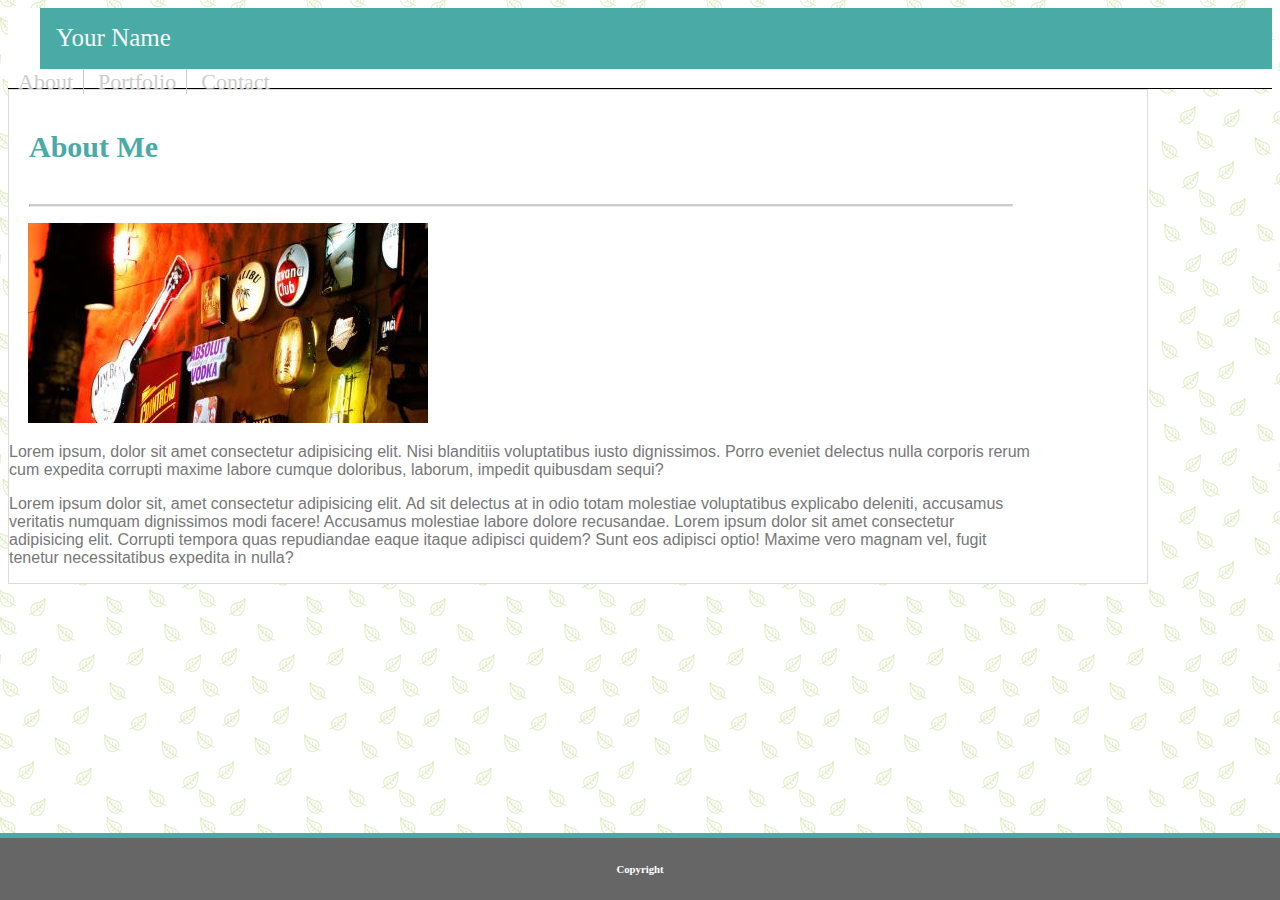
<file: index.html>
<!DOCTYPE html>
<html lang="en">
  <head>
    <meta charset="UTF-8" />
    <meta name="viewport" content="width=device-width, initial-scale=1.0" />
    <link
      rel="stylesheet"
      href="https://stackpath.bootstrapcdn.com/bootstrap/4.5.0/css/bootstrap.min.css"
      integrity="sha384-9aIt2nRpC12Uk9gS9baDl411NQApFmC26EwAOH8WgZl5MYYxFfc+NcPb1dKGj7Sk"
      crossorigin="anonymous"
    />
    <link rel="stylesheet" href="" />
    <title>About</title>
  </head>
  <style>
    body {
      background-image: url(leaves.png);
    }
    header {
      background-color: #ffffff;
    }
    a {
      color: #cccccc;
      text-decoration: none;
      padding-right: 10px;
      padding-left: 10px;
      font-size: 22px;
    }
    a:link {
      text-decoration: none;
      color: #cccccc;
    }
    .nav {
      margin-right: 2.5%;
      padding: 1.3%;
    }
    .name {
      background: #4aaaa5;
      font-family: Georgia, "Times New Roman", Times, serif;
      font-size: 25px;
      color: #f7f8f8;
      margin-left: 2.5%;
      padding: 1.3%;
    }
    .page {
      background-color: #ffffff;
      font-family: Arial, Helvetica, sans-serif;
    }
    .titulo {
      padding: 20px;
      color: #4aaaa5;
      font-family: Georgia, "Times New Roman", Times, serif;
      font-size: 30px;
    }
    .rayita {
      border-right: 1px solid #cccccc;
    }
    p {
      color: #777777;
    }
    hr {
      border-top: 2px solid #cccccc;
      margin: auto 20px;
    }
    img {
      margin-top: 1em;
      margin-left: 1.2em;
    }
    footer {
      position: fixed;
      background-color: #666666;
      text-align: center;
      bottom: 0;
      left: 0;
      color: #ffffff;
    }
  </style>
  <body>
    <header
      class="d-flex justify-content-between"
      style="border-bottom: 1px solid #000; height: 80px;"
    >
      <div class="name text-uppercase d-inline bg-info">Your Name</div>
      <nav class="navbar navbar-expand-lg navbar-light">
        <a class="rayita" href="index.html">About</a>
        <a class="rayita" href="portfolio.html">Portfolio</a>
        <a class="" href="contact.html">Contact</a>
      </nav>
    </header>
    <div
      class="page d-flex justify-content-center m-5"
      style="border: 1px solid #dddddd; width: 90%;"
      ;
    >
      <section class="p-2" style="width: 90%;">
        <article>
          <h1 class="titulo p-3">About Me</h1>
          <hr />
          <div class="about">
            <img
              src="descarga.jpg"
              class="img-fluid max-width: 100%; height: auto"
            />
            <p class="ml-3">
              Lorem ipsum, dolor sit amet consectetur adipisicing elit. Nisi
              blanditiis voluptatibus iusto dignissimos. Porro eveniet delectus
              nulla corporis rerum cum expedita corrupti maxime labore cumque
              doloribus, laborum, impedit quibusdam sequi?
            </p>
            <p class="ml-3">
              Lorem ipsum dolor sit, amet consectetur adipisicing elit. Ad sit
              delectus at in odio totam molestiae voluptatibus explicabo
              deleniti, accusamus veritatis numquam dignissimos modi facere!
              Accusamus molestiae labore dolore recusandae. Lorem ipsum dolor
              sit amet consectetur adipisicing elit. Corrupti tempora quas
              repudiandae eaque itaque adipisci quidem? Sunt eos adipisci optio!
              Maxime vero magnam vel, fugit tenetur necessitatibus expedita in
              nulla?
            </p>
          </div>
        </article>
      </section>
    </div>

    <footer class="p-3" style="width: 100%; border-top: 5px solid #4aaaa5;">
      <h6>Copyright</h6>
    </footer>
  </body>
</html>
</file>
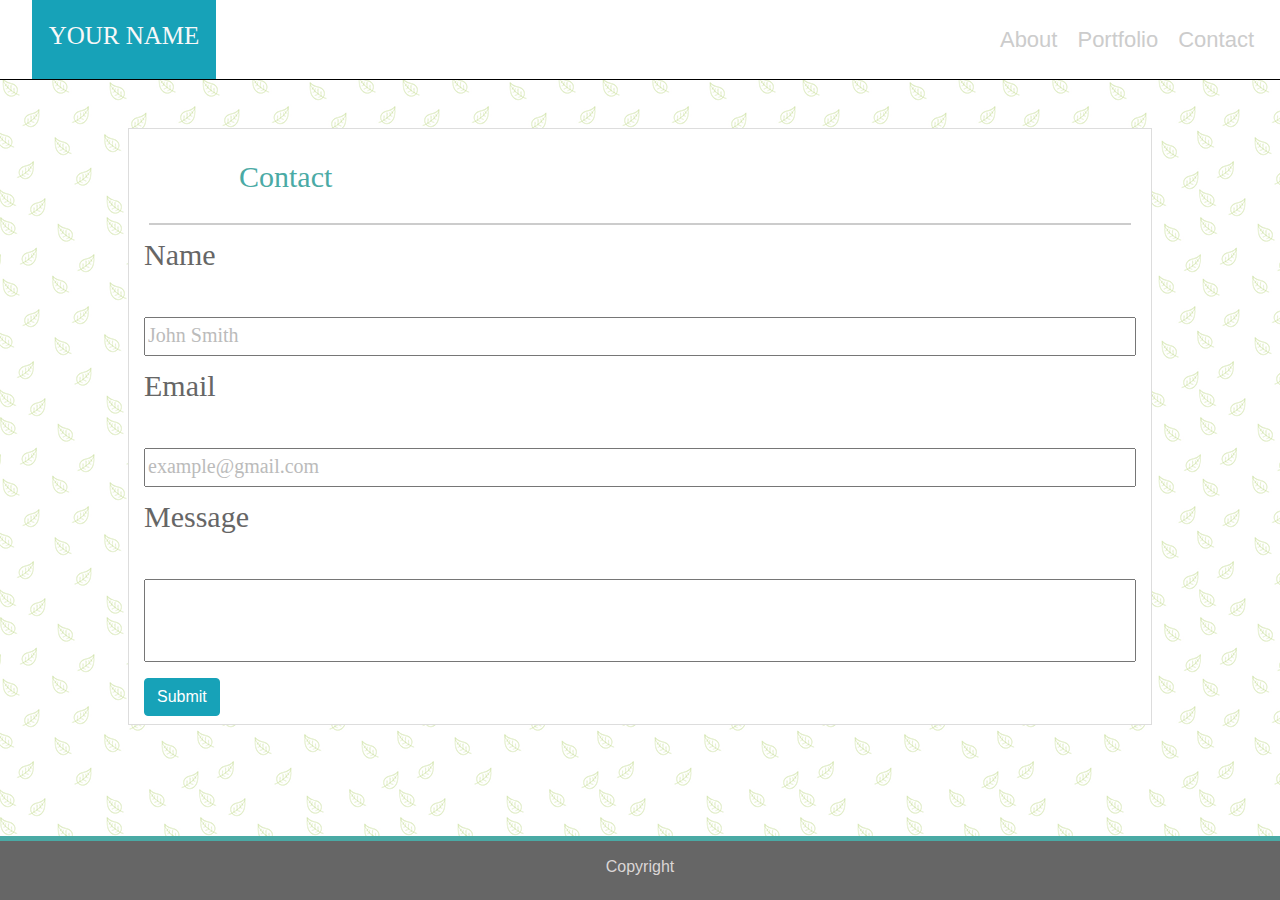
<file: contact.html>
<!DOCTYPE html>
<html lang="en">
  <head>
    <meta charset="UTF-8" />
    <meta name="viewport" content="width=device-width, initial-scale=1.0" />
    <link
      rel="stylesheet"
      href="https://stackpath.bootstrapcdn.com/bootstrap/4.5.2/css/bootstrap.min.css"
      integrity="sha384-JcKb8q3iqJ61gNV9KGb8thSsNjpSL0n8PARn9HuZOnIxN0hoP+VmmDGMN5t9UJ0Z"
      crossorigin="anonymous"
    />
    <title>Contact</title>
    <style>
      body {
        background-image: url(leaves.png);
        display: block;
      }
      header {
        background-color: #ffffff;
      }
      a {
        color: #cccccc;
        text-decoration: none;
        padding-right: 10px;
        padding-left: 10px;
        font-size: 22px;
      }
      a:link {
        text-decoration: none;
        color: #cccccc;
      }
      .nav {
        margin-right: 2.5%;
        padding: 1.3%;
      }
      .name {
        background: #4aaaa5;
        font-family: Georgia, "Times New Roman", Times, serif;
        font-size: 25px;
        color: #f7f8f8;
        margin-left: 2.5%;
        padding: 1.3%;
      }
      .page {
        background-color: #ffffff;
      }
      .titulo {
        padding: 20px;
        color: #4aaaa5;
        font-family: Georgia, "Times New Roman", Times, serif;
        font-size: 30px;
        margin-left: 3em;
        margin-top: 10px;
      }
      hr {
        border-top: 2px solid #cccccc;
        margin: auto 20px;
      }
      p {
        font-size: 30px;
        font-family: Georgia, "Times New Roman", Times, serif;
        color: #666666;
        margin-top: 7px;
      }
      input {
        width: 100%;
        font-family: Georgia, "Times New Roman", Times, serif;
        font-size: 20px;
        color: #bbbbbb;
      }
      footer {
        position: fixed;
        width: 100%;
        left: 0;
        bottom: 0;
        background-color: #666666;
        padding: 20px;
        text-align: center;
        border-top: 5px solid #4aaaa5;
        color: #dbd6d6;
      }
    </style>
  </head>
  <body>
    <header
      class="d-flex justify-content-between"
      style="border-bottom: 1px solid #000; height: 80px;"
    >
      <div class="name text-uppercase d-inline bg-info">Your Name</div>
      <nav class="navbar navbar-expand-lg navbar-light">
        <a class="rayita" href="index.html">About</a>
        <a class="rayita" href="portfolio.html">Portfolio</a>
        <a class="" href="contact.html">Contact</a>
      </nav>
    </header>
    <div class="d-flex justify-content-center">
      <div
        class="page d-block m-5"
        style="border: 1px solid #dddddd; width: 80%;"
        ;
      >
        <h1 class="titulo">Contact</h1>
        <hr />
        <div class="container">
          <p>Name</p>
          <br /><input
            class="pb-1"
            type="text"
            id="name"
            name="Name"
            value="John Smith"
          />
          <p>Email</p>
          <br /><input
            type="text"
            class="pb-1"
            id="email"
            name="Email"
            value="example@gmail.com"
          />
          <p>Message</p>
          <br /><input class="pb-5" type="text" id="message" name="Message" />
          <br />
          <button type="button" class="btn btn-info mt-3 mb-2">
            Submit
          </button>
        </div>
      </div>
    </div>
    <footer class="p-3" style="width: 100%; border-top: 5px solid #4aaaa5;">
      <h6>Copyright</h6>
    </footer>
  </body>
</html>
</file>
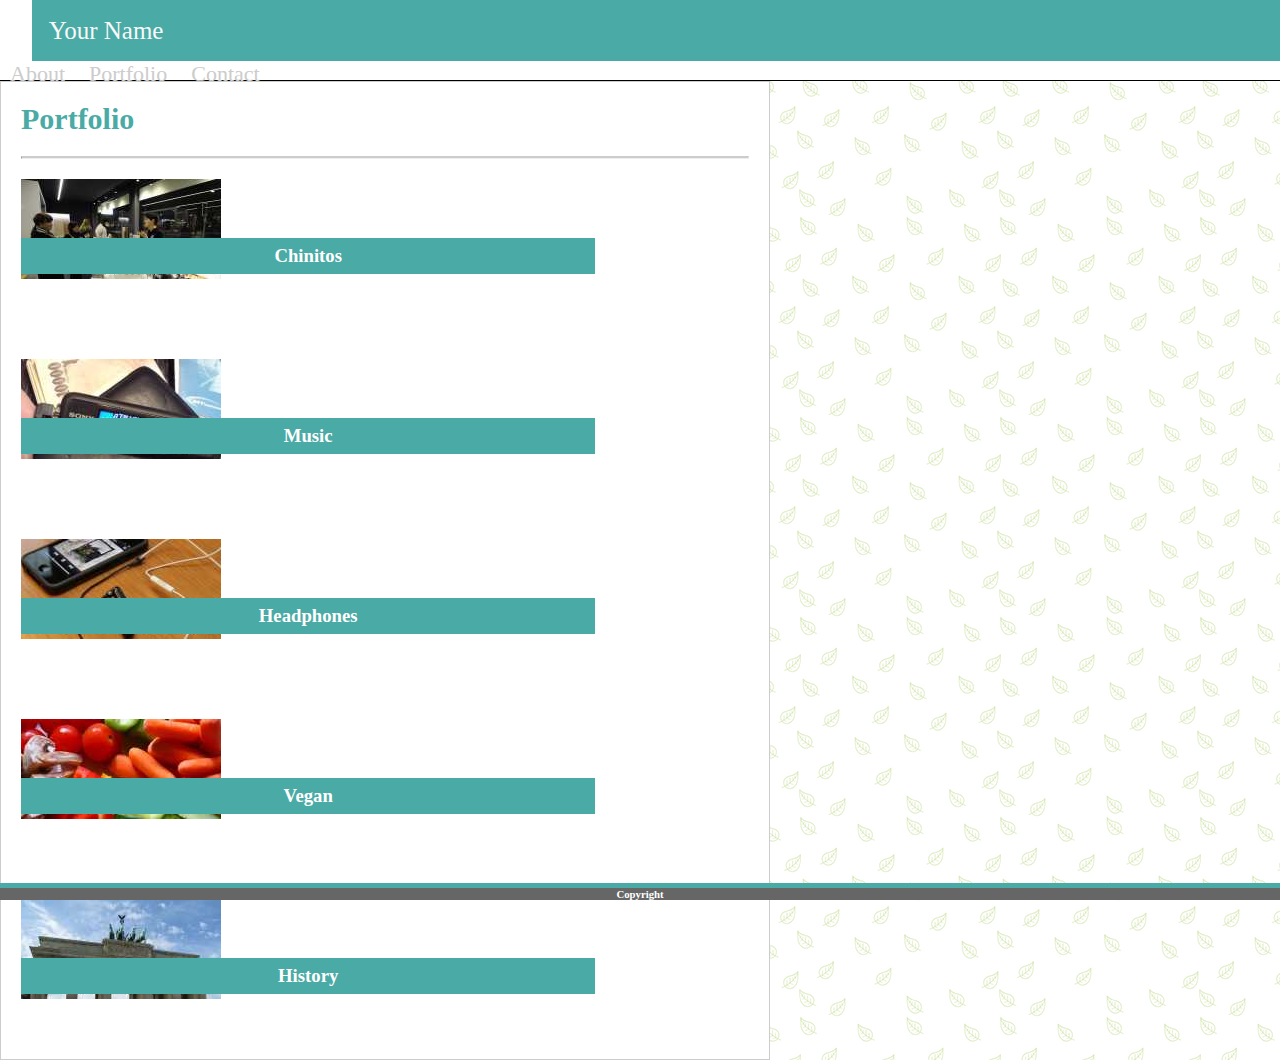
<file: portfolio.html>
<!DOCTYPE html>
<html lang="en">
  <head>
    <meta charset="UTF-8" />
    <meta name="viewport" content="width=device-width, initial-scale=1.0" />
    <link
      rel="stylesheet"
      href="https://stackpath.bootstrapcdn.com/bootstrap/4.5.0/css/bootstrap.min.css"
      integrity="sha384-9aIt2nRpC12Uk9gS9baDl411NQApFmC26EwAOH8WgZl5MYYxFfc+NcPb1dKGj7Sk"
      crossorigin="anonymous"
    />
    <title>Portfolio</title>
  </head>
  <style>
    * {
      margin: 0px;
      padding: 0px;
    }

    body {
      background-image: url(leaves.png);
    }
    header {
      background-color: #ffffff;
    }
    a {
      color: #cccccc;
      text-decoration: none;
      padding-right: 10px;
      padding-left: 10px;
      font-size: 22px;
    }
    a:link {
      text-decoration: none;
      color: #cccccc;
    }
    .nav {
      margin-right: 2.5%;
      padding: 1.3%;
    }
    .name {
      background: #4aaaa5;
      font-family: Georgia, "Times New Roman", Times, serif;
      font-size: 25px;
      color: #f7f8f8;
      margin-left: 2.5%;
      padding: 1.3%;
    }

    .page {
      background-color: #ffffff;
      border: 1px solid #cccccc;
      margin-left: ;
    }
    .titulo {
      padding: 20px;
      color: #4aaaa5;
      font-family: Georgia, "Times New Roman", Times, serif;
      font-size: 30px;
    }
    hr {
      border-top: 2px solid #cccccc;
      margin: auto 20px;
    }
    .container li {
      position: relative;
      padding: 20px;
    }
    h3 {
      display: block;
      font-size: 1.17em;
    }
    .text {
      position: absolute;
      background-color: #4aaaa5;
      color: white;
      text-align: center;
      position: inherit;
      bottom: 45px;
      padding: 7px;
    }
    footer {
      position: fixed;
      background-color: #666666;
      text-align: center;
      bottom: 0;
      left: 0;
      color: #ffffff;
    }
  </style>

  <body class="d-block justify-content-center">
    <header
      class="d-flex justify-content-between"
      style="border-bottom: 1px solid #000; height: 80px;"
    >
      <div class="name text-uppercase d-inline bg-info">Your Name</div>
      <nav class="navbar navbar-expand-lg navbar-light">
        <a class="rayita" href="index.html">About</a>
        <a class="rayita" href="portfolio.html">Portfolio</a>
        <a class="" href="contact.html">Contact</a>
      </nav>
    </header>
    <div class="d-flex justify-content-center">
      <div class="page d-block justify-content-center m-5" style="width: 60%;">
        <h1 class="titulo p-4 d-block">Portfolio</h1>
        <hr class="d-block" style="border-top: 2px solid #cccccc;" />
        <div class="container d-inline" style="width: 80%;">
          <ul>
            <li class="d-inline-block">
              <img src="nightlife-q-c-200-100-8.jpg" alt="img1" />
              <div class="text"><h3>Chinitos</h3></div>
            </li>
            <li class="d-inline-block">
              <img src="technics-q-c-200-100-10.jpg" alt="img1" />
              <div class="text"><h3>Music</h3></div>
            </li>
            <li class="d-inline-block">
              <img src="technics-q-c-200-100-7.jpg" alt="img1" />
              <div class="text"><h3>Headphones</h3></div>
            </li>
            <li class="d-inline-block">
              <img src="food-q-c-200-100-5.jpg" alt="img1" />
              <div class="text"><h3>Vegan</h3></div>
            </li>
            <li class="d-inline-block">
              <img src="city-q-c-200-100-1.jpg" alt="img1" />
              <div class="text"><h3>History</h3></div>
            </li>
          </ul>
        </div>
      </div>
    </div>

    <footer class="p-3" style="width: 100%; border-top: 5px solid #4aaaa5;">
      <h6>Copyright</h6>
    </footer>
  </body>
</html>
</file>
